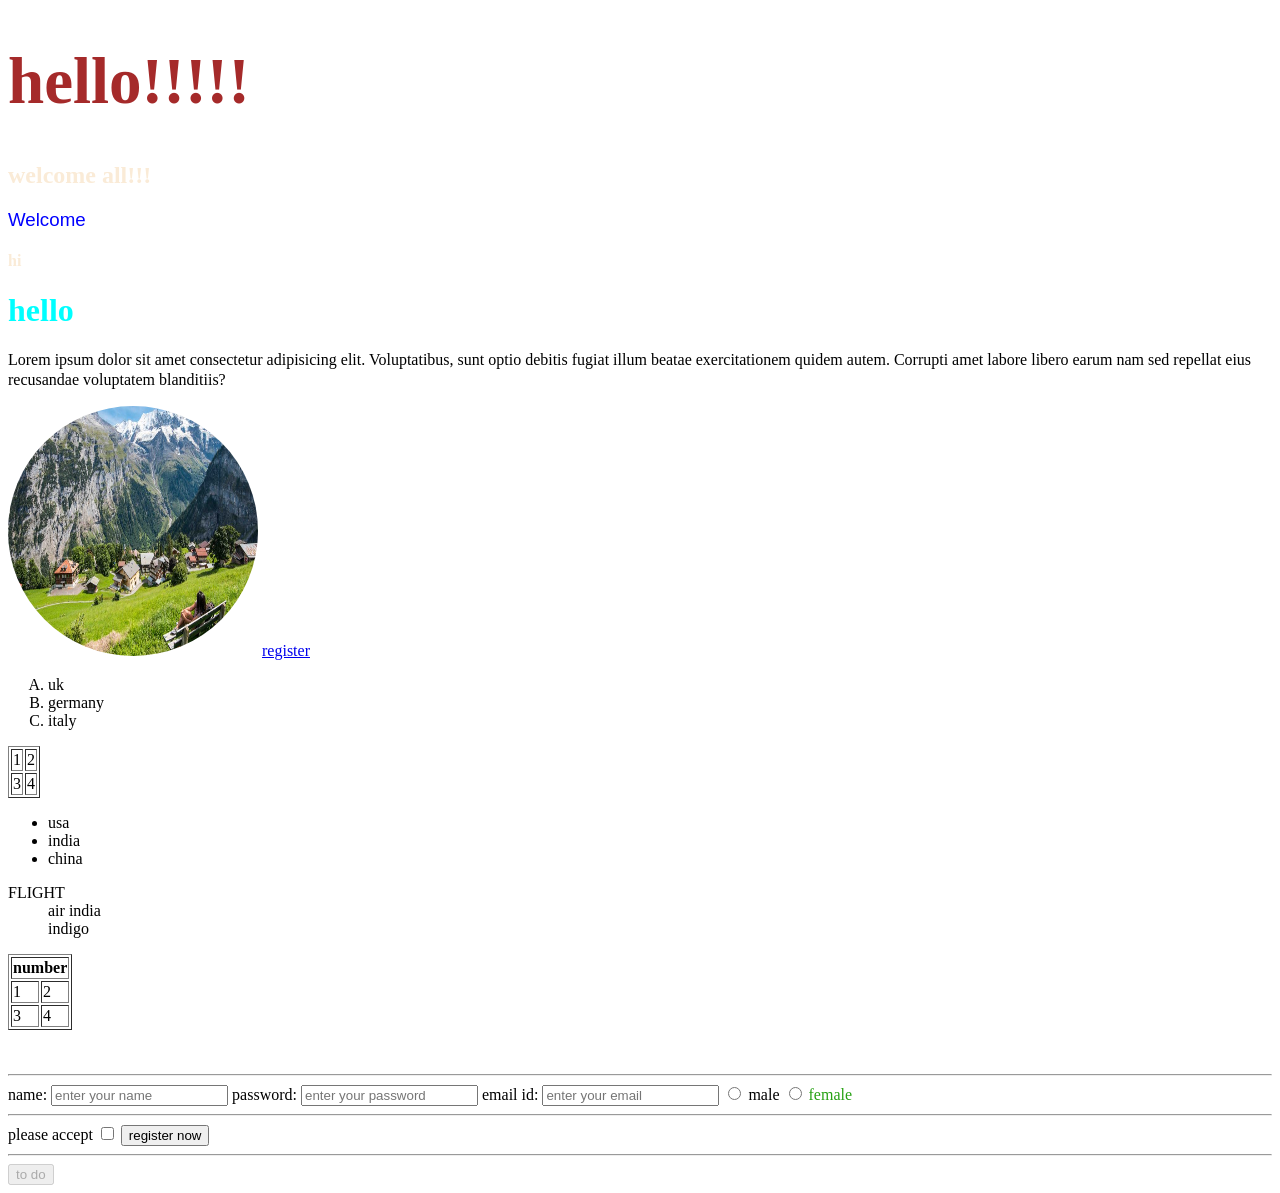
<file: index.html>
<!DOCTYPE html>
<html lang="en">
<head>
    <meta charset="UTF-8">
    <meta name="viewport" content="width=device-width, initial-scale=1.0">
    <title>Document</title>
    <!-- internal css -->
     <style>
h3{
    color: blue;
}
/* id selector */
#h1-name {
    color: brown;
    font-size: 65px;
}
/* class selector */
.theme-clr{
    color: chartreuse;
    color: antiquewhite;
}
     </style>
     <link rel="stylesheet" href="style.css">
</head>
<body>
    <!-- heading -->
     <h1 id="h1-name">hello!!!!!</h1>
     <h2 id="h2">welcome all!!!</h2>
    <h3>Welcome</h3>
    <h4 class="theme-clr">hi</h4>
    <!-- inline atribute -->
    <h1 style="color: aqua;">hello</h1>
    <!-- paragraph -->
    <p>Lorem ipsum dolor sit amet consectetur adipisicing elit. Voluptatibus, sunt optio debitis fugiat illum beatae exercitationem quidem autem. Corrupti amet labore libero earum nam sed repellat eius recusandae voluptatem blanditiis?</p>
    <img src="./images/switz-lead-image.jpg" alt="">
    

    <a  href="register.html" target="_blank">register</a >
<!-- orderd list -->
    <ol type="A">
        <li>uk</li>
        <li>germany</li>
        <li>italy</li>

    </ol>
    <!-- table -->
   <table border="1">
    <tr>
        
        <td>1</td>
        <td>2</td>
    
    </tr>
    <tr>
        <td>3</td>
        <td>4</td>
    </tr>
   </table>
   <!-- unorderd list -->
   <ul>
    <li>usa</li>
    <li>india</li>
    <li>china</li>
   </ul>
<!-- list -->
   <dl>
<dt>FLIGHT</dt>
<dd >air india</dd>
<dd>indigo</dd>
   </dl>
   <table border="1">
    <tr>
        <th colspan="2">number</th>
        
    </tr>
    <tr>
        <td>1</td>
        <td>2</td>
    
    </tr>
    <tr>
        <td>3</td>
        <td>4</td>
    </tr>
   </table>
   <!-- space tag -->
   <br>
   <br>
   <!-- horizondal line tag -->
    <hr>
   <!-- form tag -->
<form>
    <label for="name">name:</label>
<input id="name" type="text" placeholder="enter your name">

<label for="pswd">password:</label>
<input id="pswd" type="password" placeholder="enter your password" required>

<label for="mail">email id:</label >
<input id="mail" type="email" placeholder="enter your email">




<input id="male" type="radio" name="gender" value="male" >
<label for="male">male</label>

<input id="fm" type="radio" name="gender" value="female">
<label class="fm" for="fm">female</label>

<br>
<hr>
 <label for="chbx">please accept</label> <input type="checkbox" value="">

<button >register now</button>
<br>
<hr>
<button disabled>to do</button>
</form>

</body>
</html>
</file>
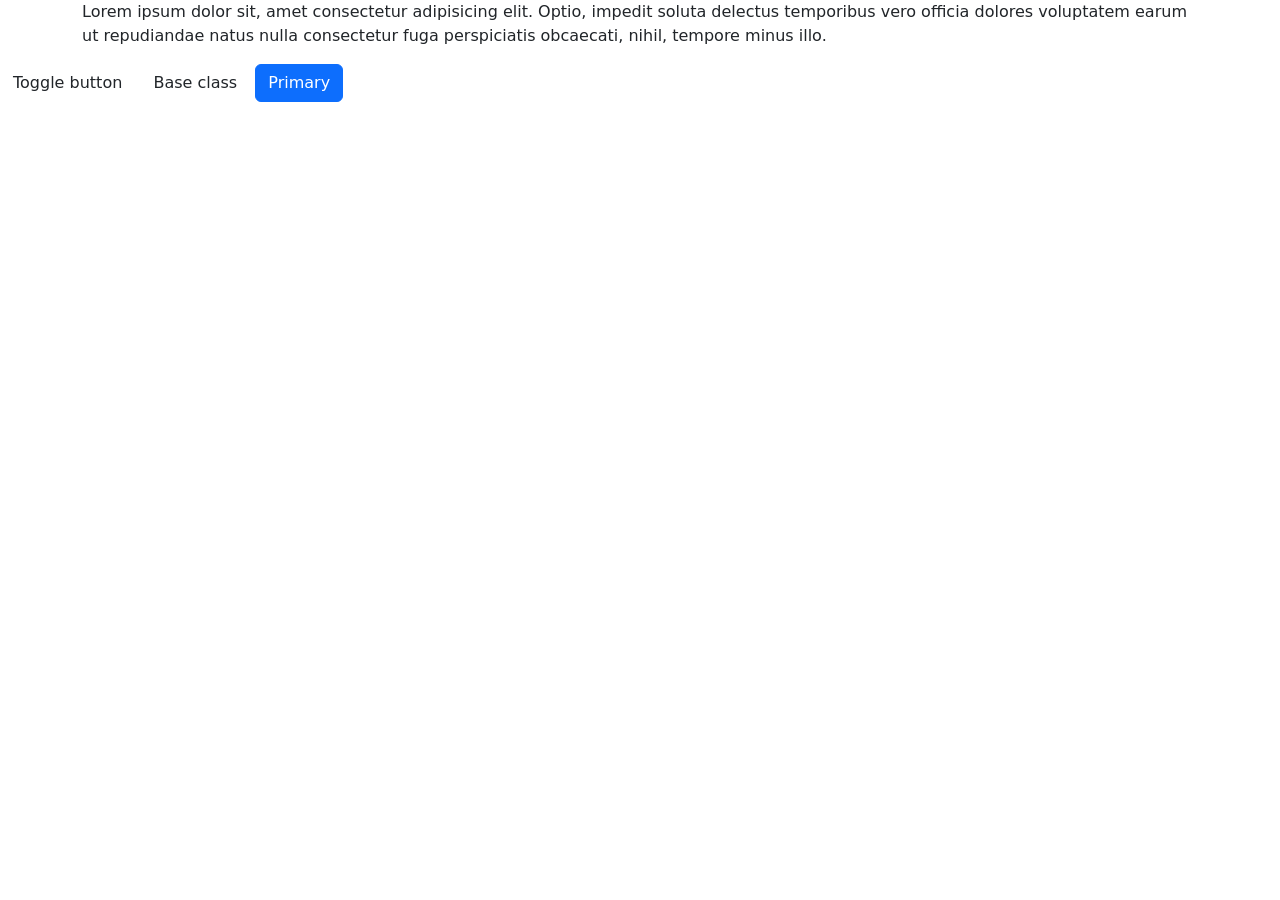
<file: bootstrap.html>
<!DOCTYPE html>
<html lang="en">
<head>
    <meta charset="UTF-8">
    <meta name="viewport" content="width=device-width, initial-scale=1.0">
    <title>Document</title>
    <link href="https://cdn.jsdelivr.net/npm/bootstrap@5.3.8/dist/css/bootstrap.min.css" rel="stylesheet" integrity="sha384-sRIl4kxILFvY47J16cr9ZwB07vP4J8+LH7qKQnuqkuIAvNWLzeN8tE5YBujZqJLB" crossorigin="anonymous">
    <script src="https://cdn.jsdelivr.net/npm/bootstrap@5.3.8/dist/js/bootstrap.bundle.min.js" integrity="sha384-FKyoEForCGlyvwx9Hj09JcYn3nv7wiPVlz7YYwJrWVcXK/BmnVDxM+D2scQbITxI" crossorigin="anonymous"></script>
</head>
<body>
    <div class="container">
        <p>Lorem ipsum dolor sit, amet consectetur adipisicing elit. Optio, impedit soluta delectus temporibus vero officia dolores voluptatem earum ut repudiandae natus nulla consectetur fuga perspiciatis obcaecati, nihil, tempore minus illo.</p>

    </div>
     <button type="button" class="btn" data-bs-toggle="button">Toggle button</button>
     <button type="button" class="btn">Base class</button>
     <button type="button" class="btn btn-primary">Primary</button>

</body>
</html>
</file>
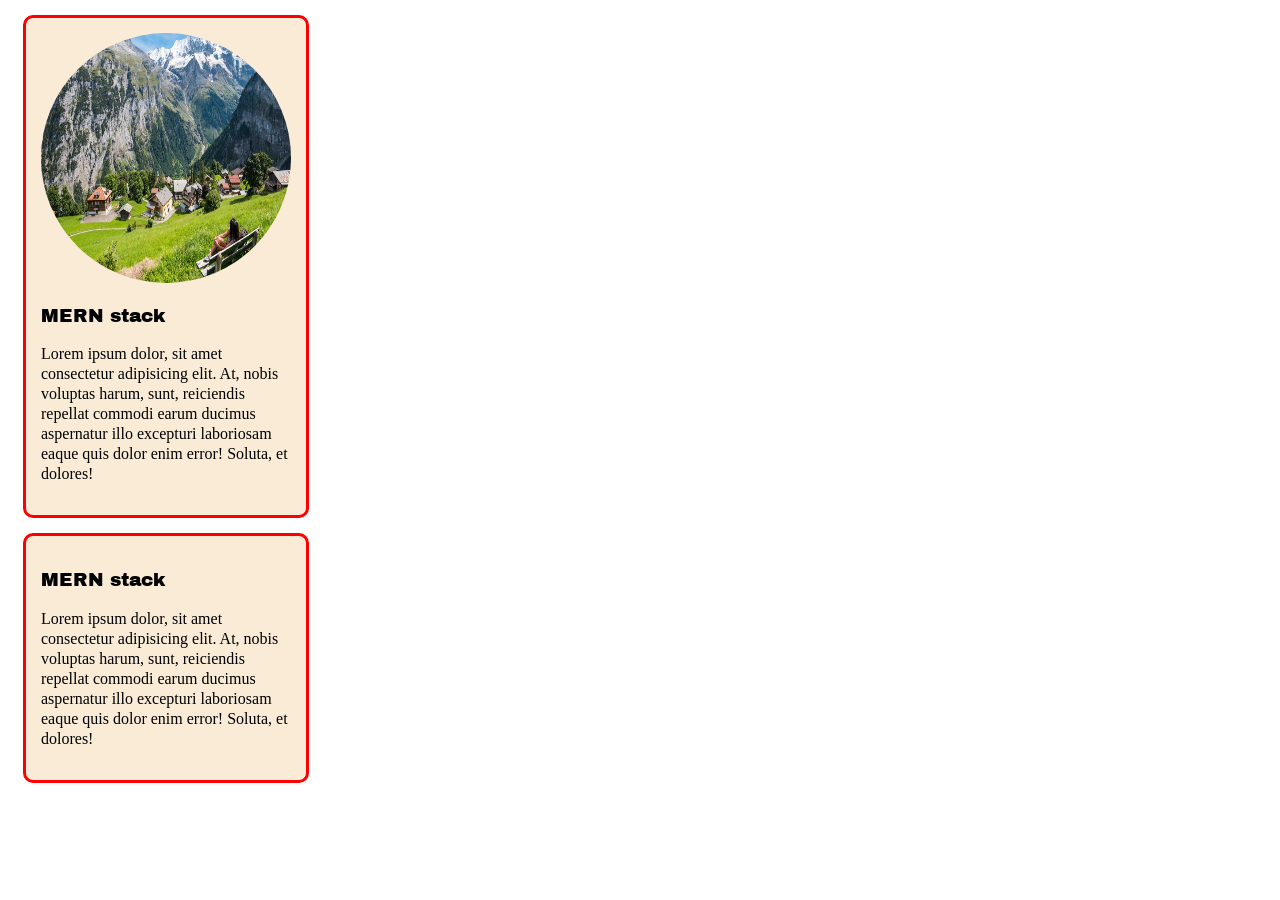
<file: css-box-model.html>
<!DOCTYPE html>
<html lang="en">
<head>
    <meta charset="UTF-8">
    <meta name="viewport" content="width=device-width, initial-scale=1.0">
    <title>Document</title>
    <!-- css link -->
    <link rel="stylesheet" href="./style.css">
    <!-- font link -->
    <link rel="preconnect" href="https://fonts.googleapis.com">
<link rel="preconnect" href="https://fonts.gstatic.com" crossorigin>
<link href="https://fonts.googleapis.com/css2?family=Archivo+Black&family=Montenegrin+Gothic+One&display=swap" rel="stylesheet">
</head>
<body>
    <!-- css box model  -->
     <!-- box 1 -->
   <div class="cd">
    <img src="images/switz-lead-image.jpg" alt="">
    <h3 class="card tittle">MERN stack</h3>
    <p class="card details">Lorem ipsum dolor, sit amet consectetur adipisicing elit. At, nobis voluptas harum, sunt, reiciendis repellat commodi earum ducimus aspernatur illo excepturi laboriosam eaque quis dolor enim error! Soluta, et dolores!
    </p>
    <!-- box 2 -->
   </div> 
     <div class="cd">
    <h3 class="card tittle">MERN stack</h3>
    <p class="card details">Lorem ipsum dolor, sit amet consectetur adipisicing elit. At, nobis voluptas harum, sunt, reiciendis repellat commodi earum ducimus aspernatur illo excepturi laboriosam eaque quis dolor enim error! Soluta, et dolores!
    </p>
   </div> 
</body>
</html>
</file>
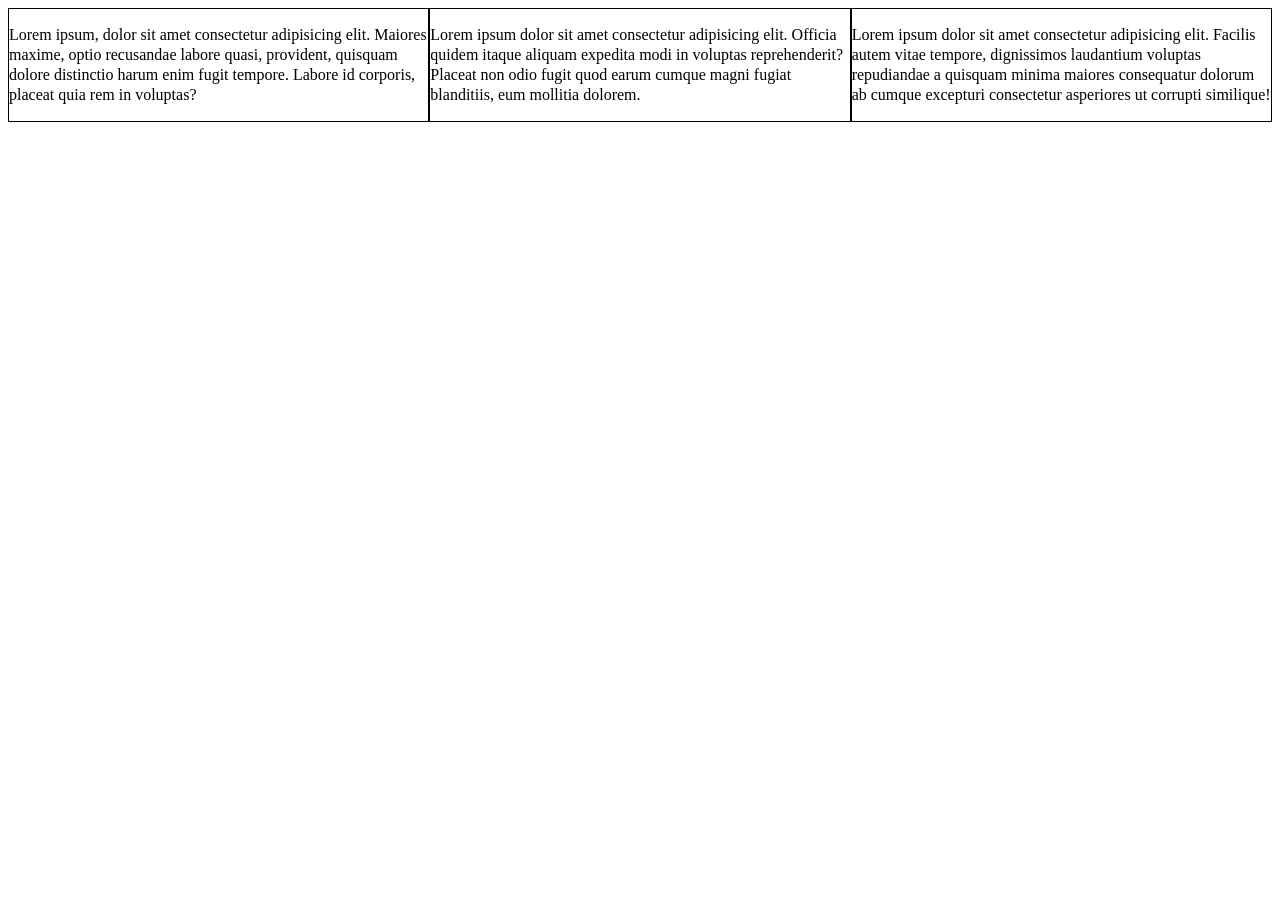
<file: css-grid.html>
<!DOCTYPE html>
<html lang="en">
<head>
    <meta charset="UTF-8">
    <meta name="viewport" content="width=device-width, initial-scale=1.0">
    <title>Document</title>
    <link rel="stylesheet" href="./style.css">
</head>
<body>
    <div class="container">
        <div class="card-item"><p>Lorem ipsum, dolor sit amet consectetur adipisicing elit. Maiores maxime, optio recusandae labore quasi, provident, quisquam dolore distinctio harum enim fugit tempore. Labore id corporis, placeat quia rem in voluptas?</p></div>

        <div class="card-item"><p>Lorem ipsum dolor sit amet consectetur adipisicing elit. Officia quidem itaque aliquam expedita modi in voluptas reprehenderit? Placeat non odio fugit quod earum cumque magni fugiat blanditiis, eum mollitia dolorem.</p></div>
        
        <div class="card-item"><p>Lorem ipsum dolor sit amet consectetur adipisicing elit. Facilis autem vitae tempore, dignissimos laudantium voluptas repudiandae a quisquam minima maiores consequatur dolorum ab cumque excepturi consectetur asperiores ut corrupti similique!</p></div>
    </div>
</body>
</html>
</file>
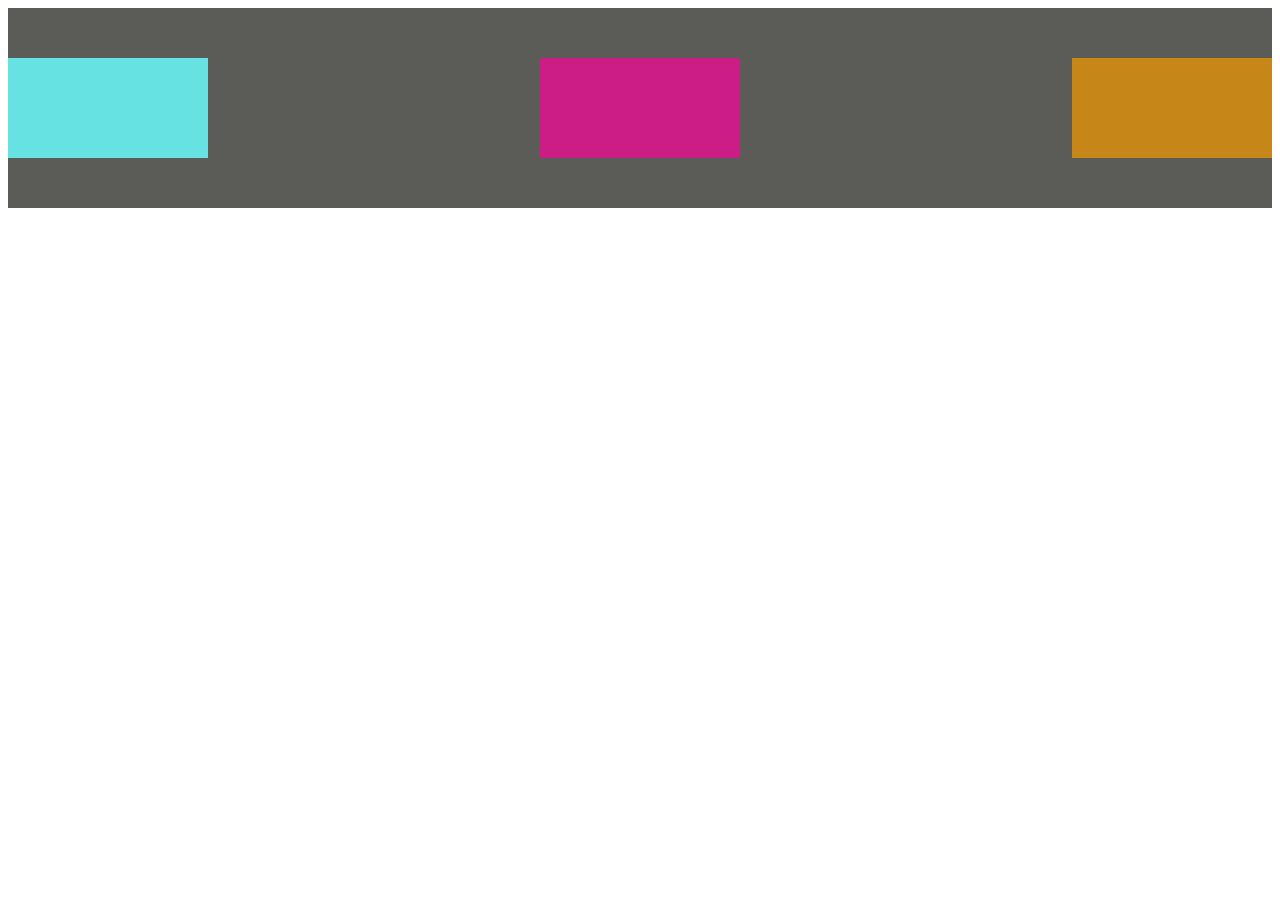
<file: flexbox.html>
<!DOCTYPE html>
<html lang="en">
<head>
    <meta charset="UTF-8">
    <meta name="viewport" content="width=device-width, initial-scale=1.0">
    <title>Document</title>
    <link rel="stylesheet" href="./style.css">
</head>
<body>
    <section class="home" >
        <div class="card-1"></div>
         <div class="card-2"></div>
         <div class="card-3"></div>
    </section>
</body>
</html>
</file>
<file: style.css>
#h2{
    color: antiquewhite;
}
.fm{
    color: rgb(38, 161, 19);
}
/* css for box model */
.cd{
    border: 3px solid red;
    padding: 15px;
    margin:15px ;
    width: 250px;
    border-radius: 10px;
    background-color: antiquewhite;
}
img{
    height: 250px;
    width: 250px;
    border-radius: 100%;
}
h3{
      font-family: "Archivo Black", sans-serif;
      font-weight: 400;
}
p{
    font-family: "Montenegrin Gothic One", serif;
    font-weight: 400;
    line-height: 20px;
}
/* css- positioning */
.parent{
    width: 500px;
    height: 500px;
    background-color: antiquewhite;
    position: relative;

}
.child-1{
    width: 100px;
    height: 100px;
    background-color: blue;
    position: absolute;
    z-index: 2;
    right: 0;
    
}

    .child-2{
    width: 100px;
    height: 100px;
    background-color: rgb(20, 172, 99);
    position: absolute;
    z-index: 1;
    bottom: 0;
    }
    /* flex box */
    .home{
        display: flex;
        background-color: rgb(91, 91, 88);
        justify-content: space-between;
        gap: 50px;
        height: 200px;
        align-items: center;

    }
    .card-1{
        width: 200px;
        height: 100px;
        background-color: rgb(103, 226, 226);
    }
     .card-2{
        width: 200px;
        height: 100px;
        background-color: rgb(203, 29, 133);
    }
     .card-3{
        width: 200px;
        height: 100px;
        background-color: rgb(198, 134, 24);
    }
    /* css-grid */
.container{
    display: grid;
    grid-template-columns:1fr 1fr 1fr ;
    .card-item{
        border: 1px solid black;
    }
}

/* css media query */
.media{
    background-color: blueviolet;
    width: 100%;
    height: 200px;

}
@media(max-width: 768px){
    .media{
        background-color: aqua;
    }
}
@media(max-width: 480px){
    .media{
        background-color: rgb(45, 12, 107);
    }
}
</file>
